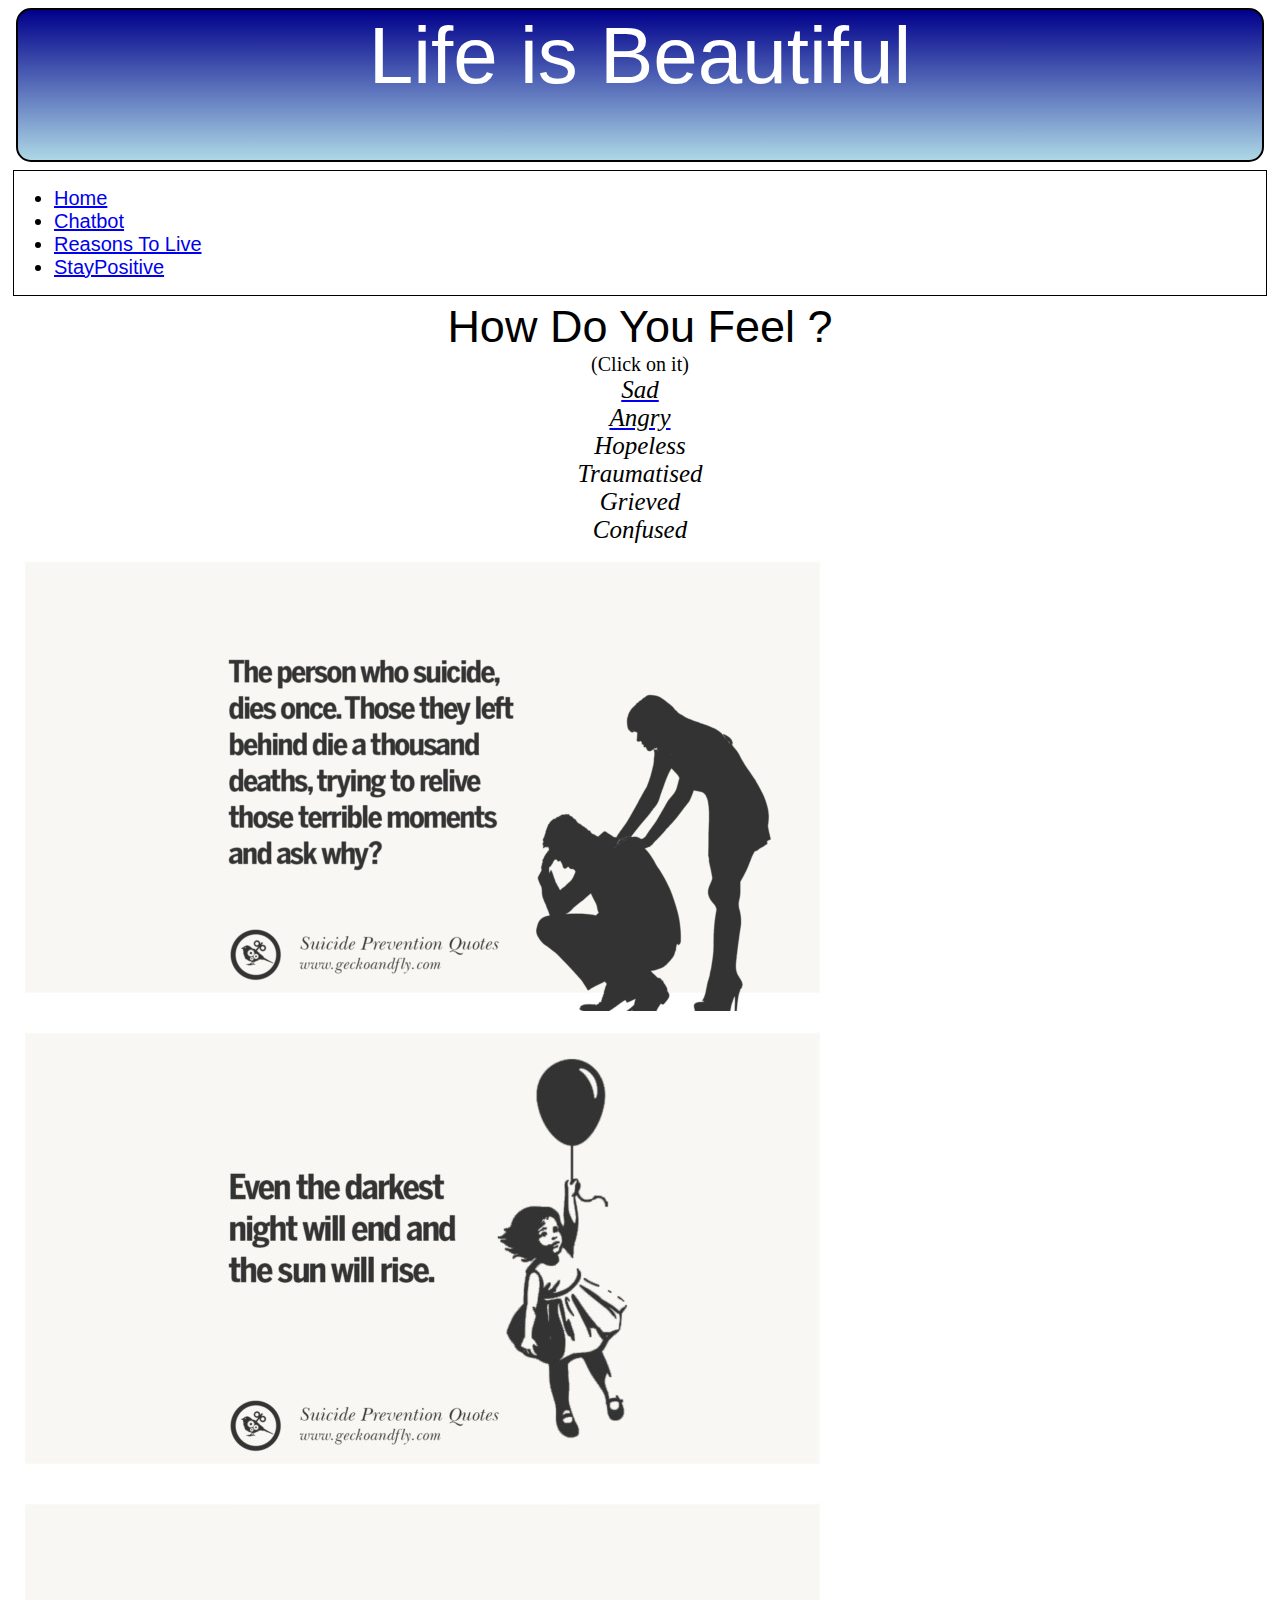
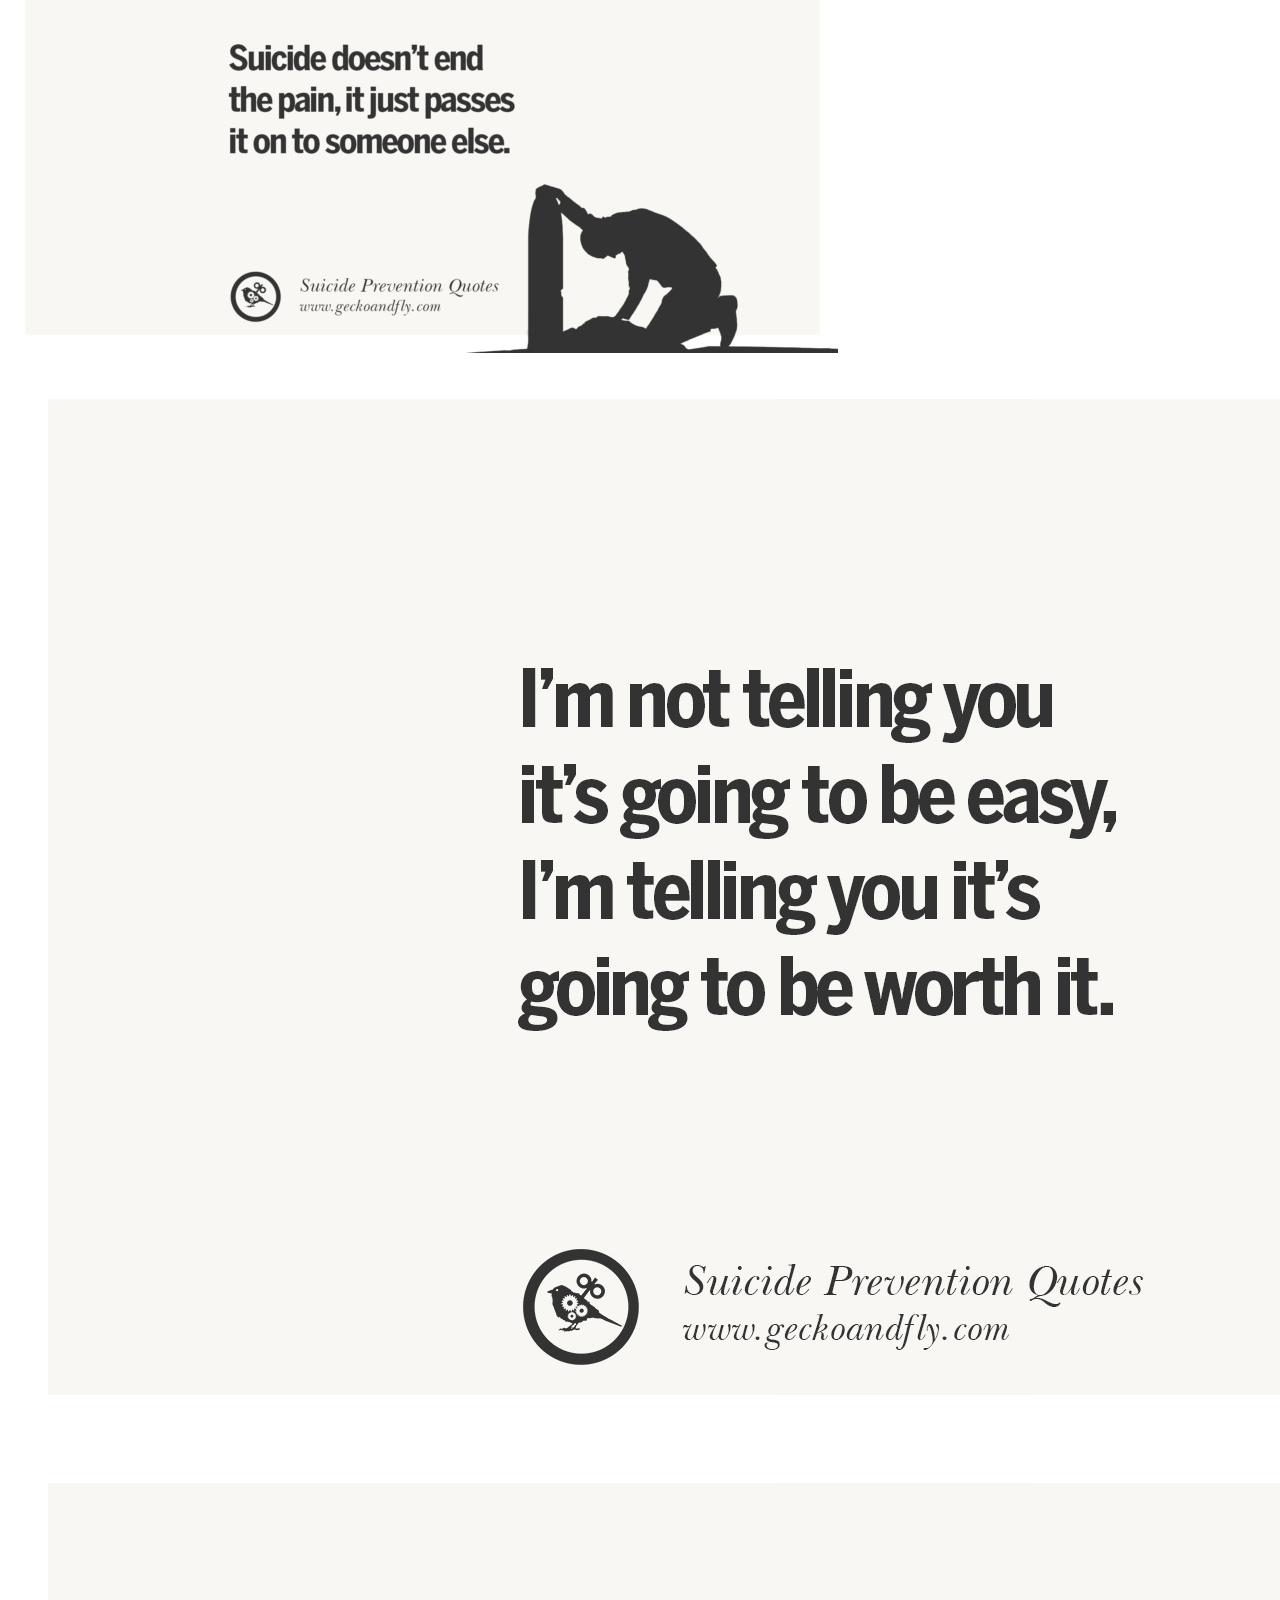
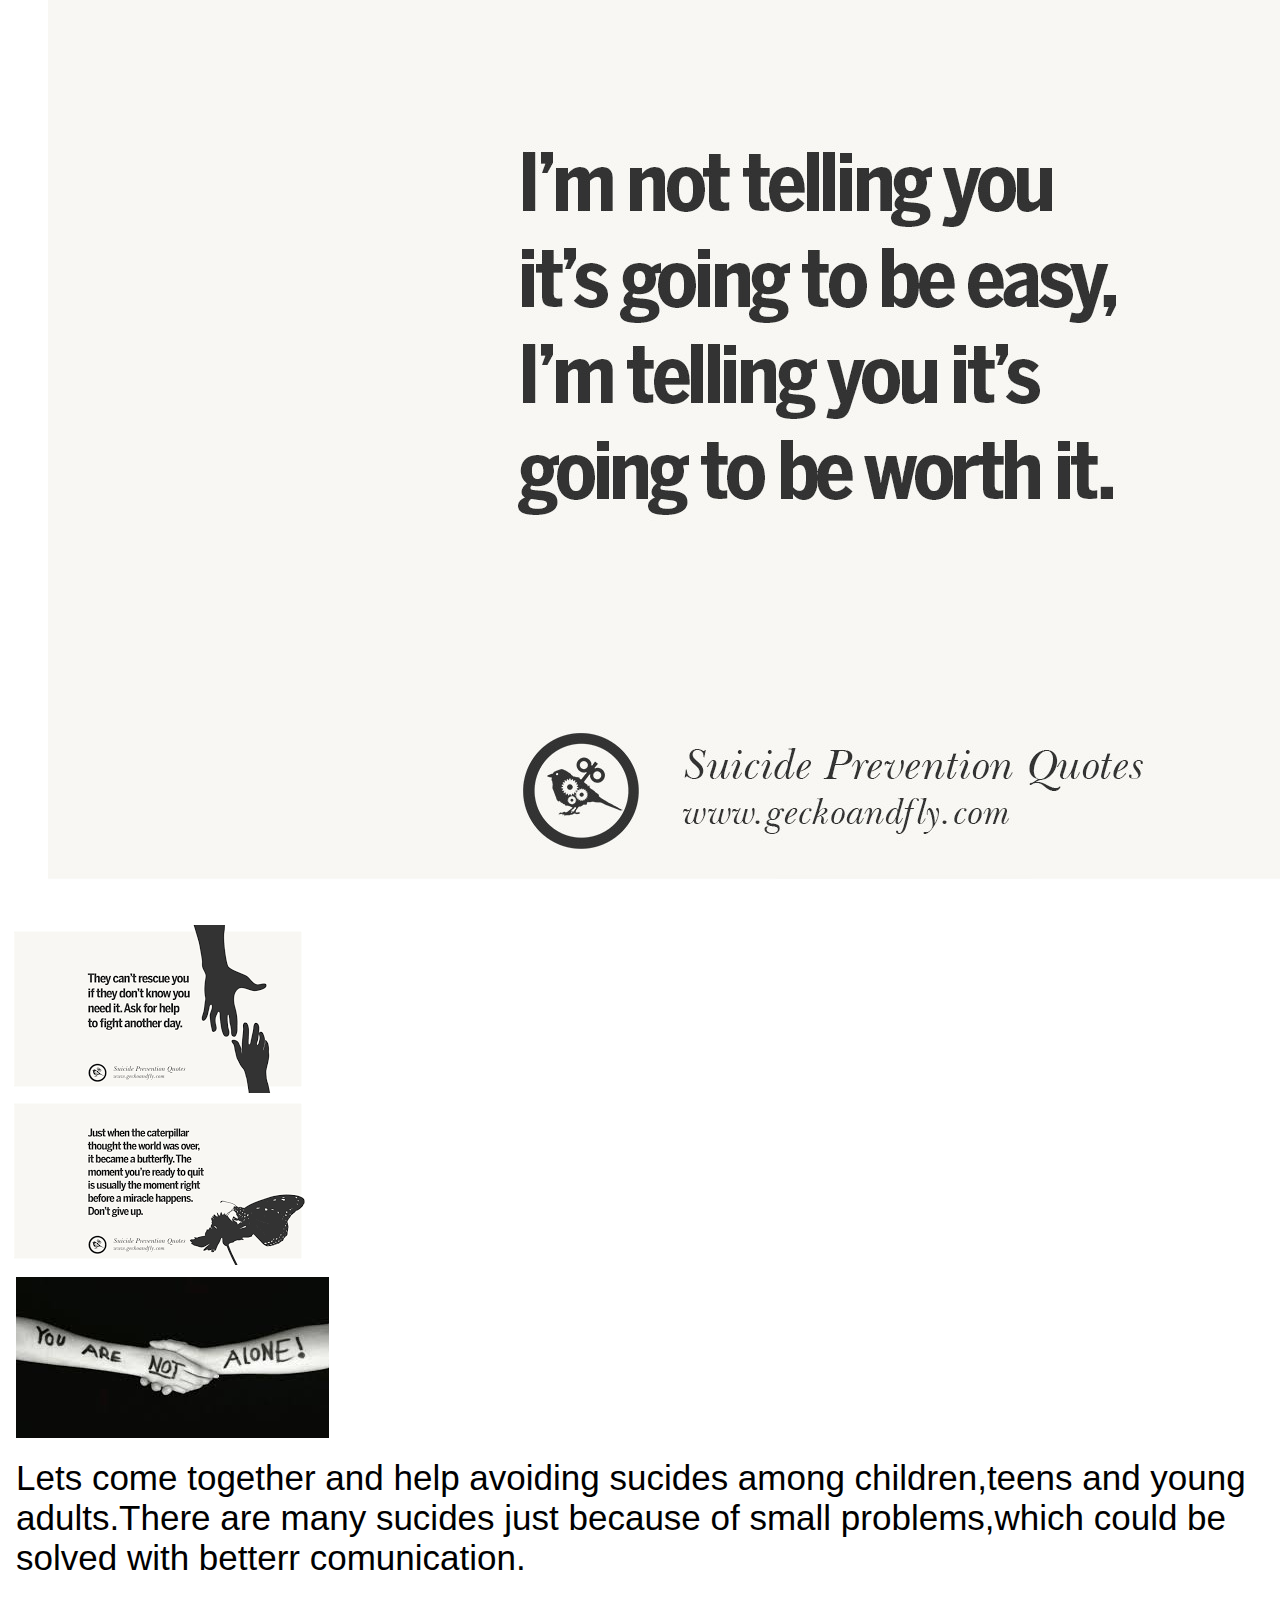
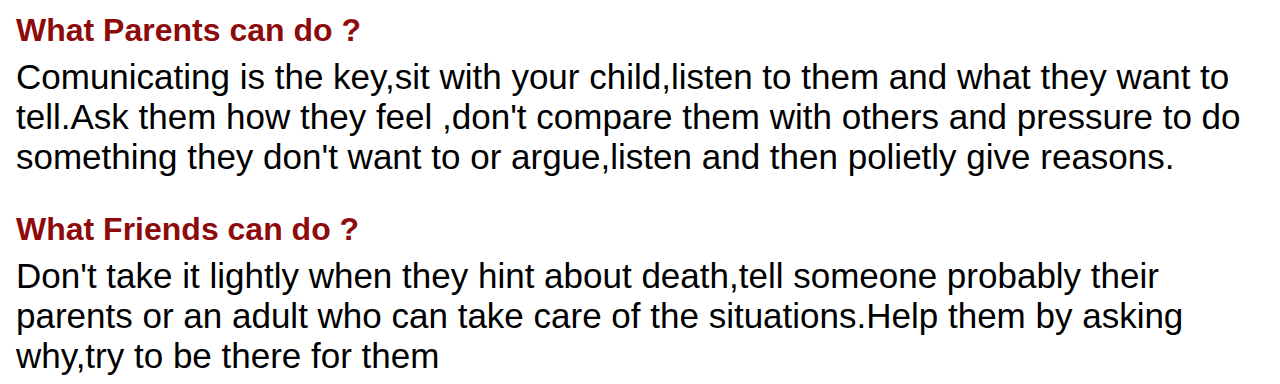
<file: Final_Project/index.html>
<!DOCTYPE html>
    <head>
        <meta name="viewport" content="width=device-width, initial-scale=1">
        <link href="https://cdn.jsdelivr.net/npm/bootstrap@5.0.0-beta1/dist/css/bootstrap.min.css" rel="stylesheet" integrity="sha384-giJF6kkoqNQ00vy+HMDP7azOuL0xtbfIcaT9wjKHr8RbDVddVHyTfAAsrekwKmP1" crossorigin="anonymous">
        <link rel="stylesheet" href="https://pro.fontawesome.com/releases/v5.10.0/css/all.css" integrity="sha384-AYmEC3Yw5cVb3ZcuHtOA93w35dYTsvhLPVnYs9eStHfGJvOvKxVfELGroGkvsg+p" crossorigin="anonymous"/>
        <link rel="stylesheet" href="styles.css">
        <link rel="icon" type="image/png" href="favicon.png"/>
    </head>
    <body>
        <div id="head">Life is Beautiful</div>
        <div class="row a">
            <ul class="nav">
                <li class="nav-item col-lg-3 col-md-6 col-sm-12">
                <a class="nav-link active" aria-current="page" href="index.html">Home</a>
                </li>
                <li class="nav-item col-lg-3 col-md-6 col-sm-12">
                <a class="nav-link" href="chatbot.html">Chatbot</a>
                </li>
                <li class="nav-item col-lg-3 col-md-6 col-sm-12">
                <a class="nav-link" href="reasonstolive.html">Reasons To Live</a>
                </li>
                <li class="nav-item col-lg-3 col-md-6 col-sm-12">
                <a class="nav-link" href="StayPositive.html">StayPositive</a>
                </li>
            </ul>
        </div>
        <div class="feel">How Do You Feel ?</div>
        <div id="click">(Click on it)</div>
        <div class="row">
          <a href="sad.html" class="col-2">
          <i  class="far fa-frown-open fa-7x emoji " >
          <div class="itext col-2">Sad</div>
          </i></a>
          <a href="angry.html" class="col-2">
          <i class="far fa-angry fa-7x emoji" > 
            <div class="itext col-2">Angry</div>
          </i></a>
          <i class="far fa-sad-tear fa-7x emoji col-2">
            <div class="itext col-2">Hopeless</div>
          </i>
          <i  class="far fa-surprise fa-7x emoji col-2" >
            <div class="itext col-2">Traumatised</div>
          </i>
          <i class="far fa-sad-cry fa-7x emoji col-2">
            <div class="itext col-2">Grieved</div>
          </i>
          <i class="far fa-meh fa-7x emoji col-2">
            <div class="itext col-2">Confused</div>
          </i>
        </div>
        <div id="carouselExampleSlidesOnly" class="carousel slide" data-bs-ride="carousel">
          <div class="carousel-inner">
            <div class="carousel-item active">
              <img src="1.jpg" class="d-block w-70 h-60 col-12" alt="...">
            </div>
            <div class="carousel-item">
              <img src="2.jpg" class="d-block w-70 h-60 col-12" alt="...">
            </div>
            <div class="carousel-item">
              <img src="3.jpg" class="d-block w-70 h-60 col-12 " alt="...">
            </div>
            <div class="carousel-item">
              <img src="4.jpg" class="d-block w-70 h-60 col-12" alt="...">
            </div>
            <div class="carousel-item">
              <img src="4.jpg" class="d-block w-70 h-60 col-12" alt="...">
            </div>
            <div class="carousel-item">
              <img src="6.jpeg" class="d-block w-70 h-60 col-12 " alt="...">
            </div>
            <div class="carousel-item">
              <img src="7.jpg" class="d-block w-70 h-60 col-12 " alt="...">
            </div>
          </div>
        
        </div>


        <div class="row ">
            <img src="final.jpg" class="col-5" id="image1">
            <div class="col-lg-6 col-sm-12" id="starting-text">Lets come together and help avoiding sucides among children,teens and young adults.There are many sucides just because of small problems,which could be solved with betterr comunication.
            </div>
        </div>
        <br>
        <div  class="row">
          <h1 id="nexthead">What Parents can do ?</h1>
          <div id="starting-text">Comunicating is the key,sit with your child,listen to them and what they want to tell.Ask them how they feel ,don't compare them with others and pressure to do something they don't want to or argue,listen and then polietly give reasons.</div>
        </div>
        <br>
        <div  class="row">
          <h1 id="nexthead">What Friends can do ?</h1>
          <div id="starting-text">Don't take it lightly when they hint about death,tell someone probably their parents or an adult who can take care of the situations.Help them by asking why,try to be there for them</div>
        </div>
        <script src="https://code.jquery.com/jquery-3.2.1.slim.min.js" integrity="sha384-KJ3o2DKtIkvYIK3UENzmM7KCkRr/rE9/Qpg6aAZGJwFDMVNA/GpGFF93hXpG5KkN" crossorigin="anonymous"></script>
        <script src="https://cdnjs.cloudflare.com/ajax/libs/popper.js/1.12.9/umd/popper.min.js" integrity="sha384-ApNbgh9B+Y1QKtv3Rn7W3mgPxhU9K/ScQsAP7hUibX39j7fakFPskvXusvfa0b4Q" crossorigin="anonymous"></script>
        <script src="https://maxcdn.bootstrapcdn.com/bootstrap/4.0.0/js/bootstrap.min.js" integrity="sha384-JZR6Spejh4U02d8jOt6vLEHfe/JQGiRRSQQxSfFWpi1MquVdAyjUar5+76PVCmYl" crossorigin="anonymous"></script>
        <script src="index.js"></script>
    </body>
</html>
</file>
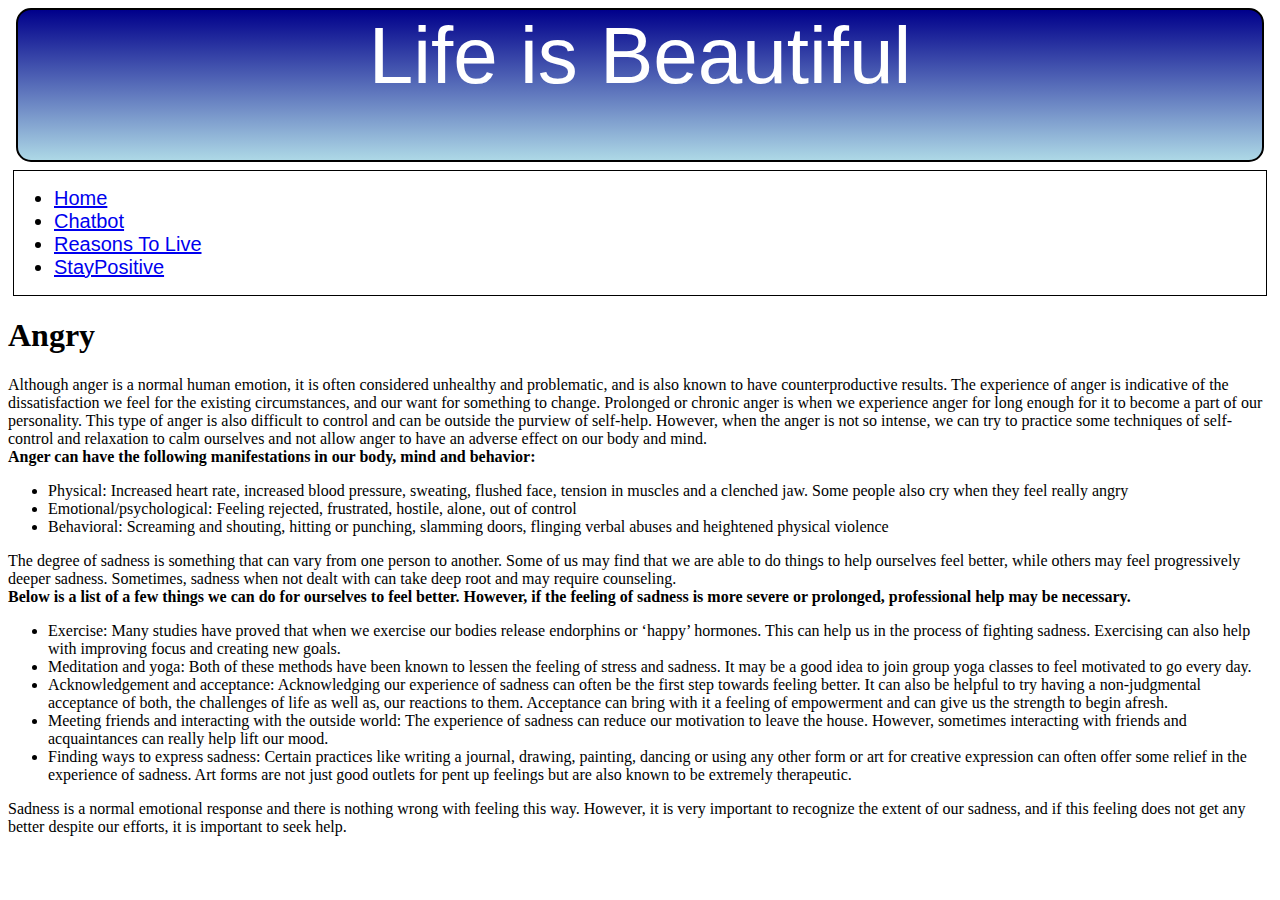
<file: Final_Project/angry.html>
<!DOCTYPE html>
    <head>
        <meta name="viewport" content="width=device-width, initial-scale=1">
        <link href="https://cdn.jsdelivr.net/npm/bootstrap@5.0.0-beta1/dist/css/bootstrap.min.css" rel="stylesheet" integrity="sha384-giJF6kkoqNQ00vy+HMDP7azOuL0xtbfIcaT9wjKHr8RbDVddVHyTfAAsrekwKmP1" crossorigin="anonymous">
        <link rel="stylesheet" href="https://pro.fontawesome.com/releases/v5.10.0/css/all.css" integrity="sha384-AYmEC3Yw5cVb3ZcuHtOA93w35dYTsvhLPVnYs9eStHfGJvOvKxVfELGroGkvsg+p" crossorigin="anonymous"/>
        <link rel="stylesheet" href="styles.css">
        <link rel="icon" type="image/png" href="favicon.png"/>
    </head>
    <body>
        <div id="head">Life is Beautiful</div>
        <div class="row a">
            <ul class="nav">
                <li class="nav-item col-lg-3 col-md-6 col-sm-12">
                <a class="nav-link active" aria-current="page" href="index.html">Home</a>
                </li>
                <li class="nav-item col-lg-3 col-md-6 col-sm-12">
                <a class="nav-link" href="chatbot.html">Chatbot</a>
                </li>
                <li class="nav-item col-lg-3 col-md-6 col-sm-12">
                <a class="nav-link" href="reasonstolive.html">Reasons To Live</a>
                </li>
                <li class="nav-item col-lg-3 col-md-6 col-sm-12">
                <a class="nav-link" href="StayPositive.html">StayPositive</a>
                </li>
            </ul>
        </div>
<div><h1>Angry</h1>
    Although anger is a normal human emotion, it is often considered unhealthy and problematic, 
    and is also known to have counterproductive results. The experience of anger is indicative of
    the dissatisfaction we feel for the existing circumstances, and our want for something to change.
    Prolonged or chronic anger is when we experience anger for long enough for it to become a part 
    of our personality. This type of anger is also difficult to control and can be outside the 
    purview of self-help. However, when the anger is not so intense, we can try to practice some 
    techniques of self-control and relaxation to calm ourselves and not allow anger to have an 
    adverse effect on our body and mind.
    <br>

    <b>Anger can have the following manifestations in our body, mind and behavior:</b>
    <ul>
        <li>Physical: Increased heart rate, increased blood pressure, sweating, flushed face, 
        tension in muscles and a clenched jaw. Some people also cry when they feel really angry</li>
        <li>Emotional/psychological: Feeling rejected, frustrated, hostile, alone, out of control</li>
        <li>Behavioral:  Screaming and shouting, hitting or punching, slamming doors, flinging 
        verbal abuses and heightened physical violence</li>
    </ul>
    The degree of sadness is something that can vary from one person to another.
    Some of us may find that we are able to do things to help ourselves feel better, while others may feel
    progressively deeper sadness. Sometimes, sadness when not dealt with can take deep root and may require 
    counseling.
    <br>
    <b>Below is a list of a few things we can do for ourselves to feel better. However, if the feeling of sadness is
    more severe or prolonged, professional help may be necessary.</b>
    <ul>
    <li>Exercise: Many studies have proved that when we exercise our bodies release endorphins or ‘happy’ hormones.
    This can help us in the process of fighting sadness. Exercising can also help with improving focus and creating new goals.</li>
    <li>Meditation and yoga: Both of these methods have been known to lessen the feeling of stress and sadness. 
    It may be a good idea to join group yoga classes to feel motivated to go every day.</li>
    <li>Acknowledgement and acceptance: Acknowledging our experience of sadness can often be the first step towards feeling better. 
    It can also be helpful to try having a non-judgmental acceptance of both, the challenges of life as well as, our reactions to them. 
    Acceptance can bring with it a feeling of empowerment and can give us the strength to begin afresh.</li>
    <li>Meeting friends and interacting with the outside world: The experience of sadness can reduce our motivation to leave the house. 
    However, sometimes interacting with friends and acquaintances can really help lift our mood.</li>
    <li>Finding ways to express sadness: Certain practices like writing a journal, drawing, painting, dancing or using any other form or
    art for creative expression can often offer some relief in the experience of sadness. Art forms are not just good outlets for pent up feelings but are also known to be extremely therapeutic.</li></ul>
    Sadness is a normal emotional response and there is nothing wrong with feeling this way. However, it is very important to recognize the extent of our sadness, and if this feeling does not get 
    any better despite our efforts, it is important to seek help.</div>

    <script src="https://code.jquery.com/jquery-3.2.1.slim.min.js" integrity="sha384-KJ3o2DKtIkvYIK3UENzmM7KCkRr/rE9/Qpg6aAZGJwFDMVNA/GpGFF93hXpG5KkN" crossorigin="anonymous"></script>
        <script src="https://cdnjs.cloudflare.com/ajax/libs/popper.js/1.12.9/umd/popper.min.js" integrity="sha384-ApNbgh9B+Y1QKtv3Rn7W3mgPxhU9K/ScQsAP7hUibX39j7fakFPskvXusvfa0b4Q" crossorigin="anonymous"></script>
        <script src="https://maxcdn.bootstrapcdn.com/bootstrap/4.0.0/js/bootstrap.min.js" integrity="sha384-JZR6Spejh4U02d8jOt6vLEHfe/JQGiRRSQQxSfFWpi1MquVdAyjUar5+76PVCmYl" crossorigin="anonymous"></script>
        <script src="index.js"></script>
    </body>
</html>
</file>
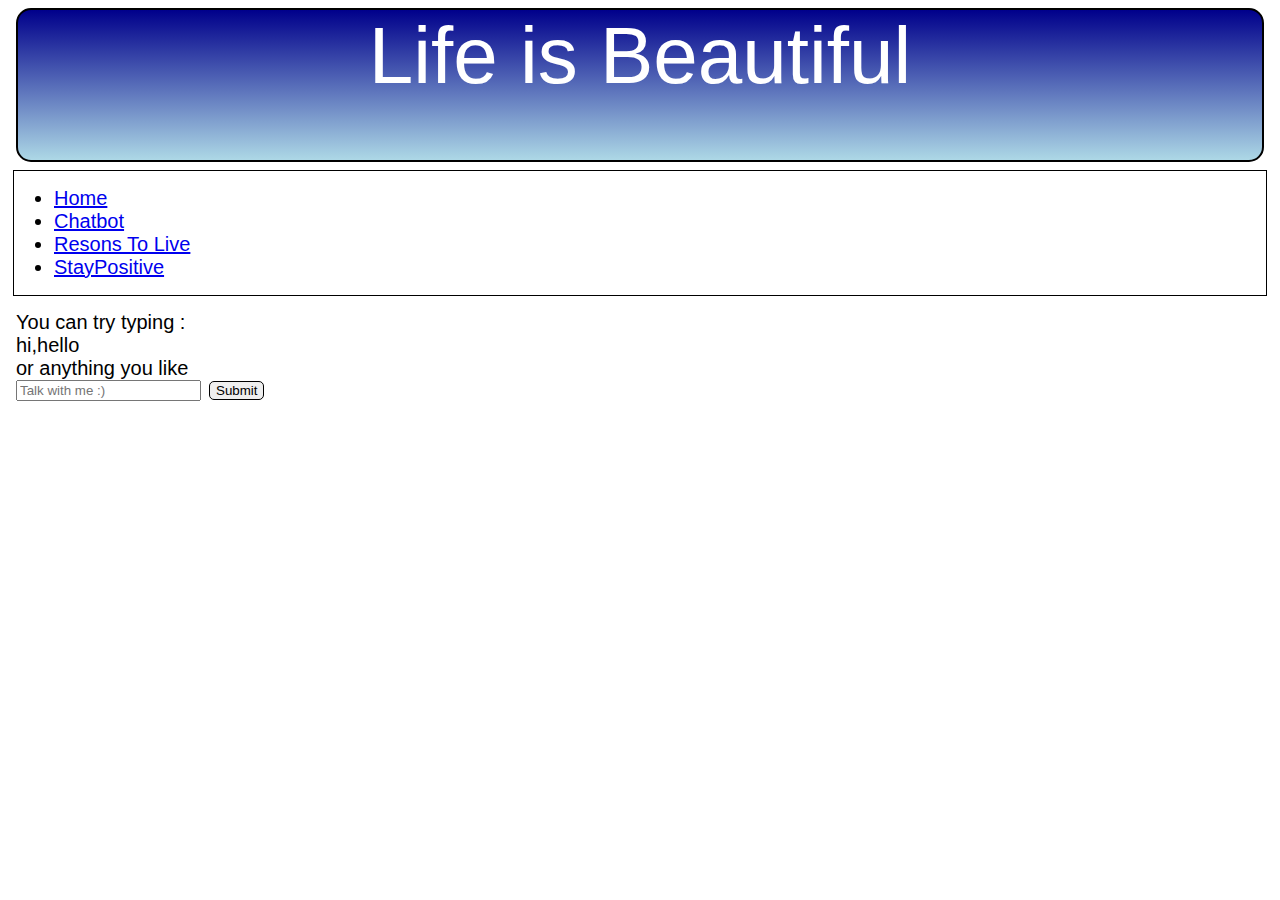
<file: Final_Project/chatbot.html>
<!DOCTYPE html>
    <head>
        <meta name="viewport" content="width=device-width, initial-scale=1">
        <link href="https://cdn.jsdelivr.net/npm/bootstrap@5.0.0-beta1/dist/css/bootstrap.min.css" rel="stylesheet" integrity="sha384-giJF6kkoqNQ00vy+HMDP7azOuL0xtbfIcaT9wjKHr8RbDVddVHyTfAAsrekwKmP1" crossorigin="anonymous">
        <link rel="stylesheet" href="https://pro.fontawesome.com/releases/v5.10.0/css/all.css" integrity="sha384-AYmEC3Yw5cVb3ZcuHtOA93w35dYTsvhLPVnYs9eStHfGJvOvKxVfELGroGkvsg+p" crossorigin="anonymous"/>
        <link rel="stylesheet" href="styles.css">
        <link rel="icon" type="image/png" href="favicon.png"/>
    </head>
    <body>
        <div id="head">Life is Beautiful</div>
        <div class="row a">
            <ul class="nav">
                <li class="nav-item col-lg-3 col-md-6 col-xs-12 col-sm-12">
                <a class="nav-link active" aria-current="page" href="index.html">Home</a>
                </li>
                <li class="nav-item col-lg-3 col-md-6 col-xs-12 col-sm-12">
                <a class="nav-link" href="chatbot.html">Chatbot</a>
                </li>
                <li class="nav-item col-lg-3 col-md-6 col-xs-12 col-sm-12">
                <a class="nav-link" href="reasonstolive.html">Resons To Live</a>
                </li>
                <li class="nav-item col-lg-3 col-md-6 col-xs-12 col-sm-12 ">
                <a class="nav-link" href="StayPositive.html">StayPositive</a>
                </li>
            </ul>
        </div>
        
        
        <div class="row" id="chatbot">
           
            
        </div>
            
        

        <script src="https://code.jquery.com/jquery-3.2.1.slim.min.js" integrity="sha384-KJ3o2DKtIkvYIK3UENzmM7KCkRr/rE9/Qpg6aAZGJwFDMVNA/GpGFF93hXpG5KkN" crossorigin="anonymous"></script>
        <script src="https://cdnjs.cloudflare.com/ajax/libs/popper.js/1.12.9/umd/popper.min.js" integrity="sha384-ApNbgh9B+Y1QKtv3Rn7W3mgPxhU9K/ScQsAP7hUibX39j7fakFPskvXusvfa0b4Q" crossorigin="anonymous"></script>
        <script src="https://maxcdn.bootstrapcdn.com/bootstrap/4.0.0/js/bootstrap.min.js" integrity="sha384-JZR6Spejh4U02d8jOt6vLEHfe/JQGiRRSQQxSfFWpi1MquVdAyjUar5+76PVCmYl" crossorigin="anonymous"></script>
        <script src="chatbot.js"></script>
      </body>
    </html>
</file>
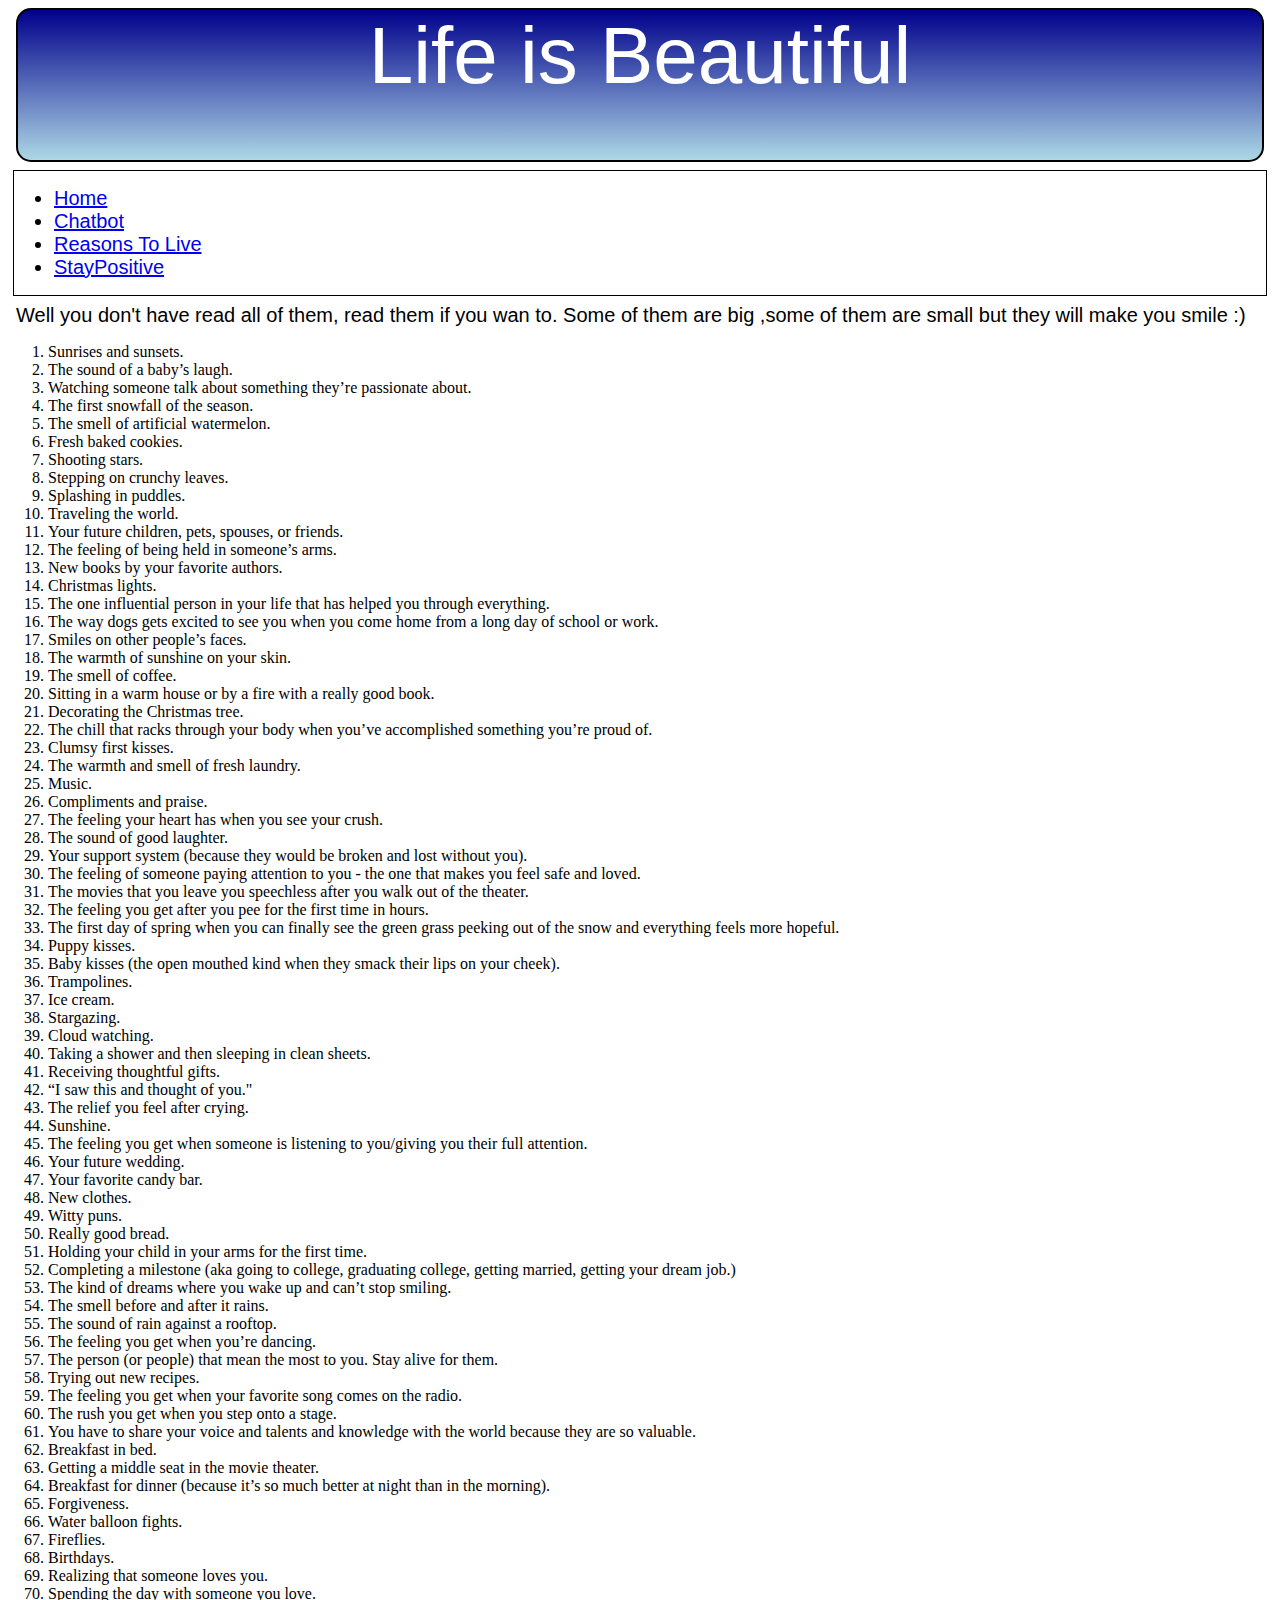
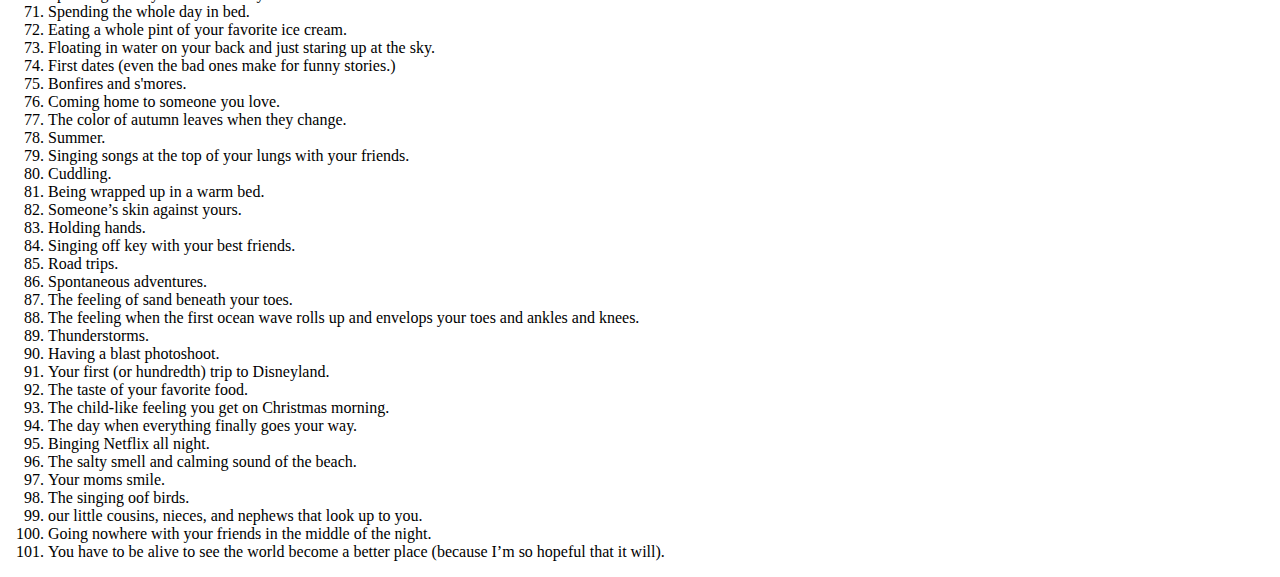
<file: Final_Project/reasonstolive.html>
<!DOCTYPE html>
    <head>
        <meta name="viewport" content="width=device-width, initial-scale=1">
        <link href="https://cdn.jsdelivr.net/npm/bootstrap@5.0.0-beta1/dist/css/bootstrap.min.css" rel="stylesheet" integrity="sha384-giJF6kkoqNQ00vy+HMDP7azOuL0xtbfIcaT9wjKHr8RbDVddVHyTfAAsrekwKmP1" crossorigin="anonymous">
        <link rel="stylesheet" href="https://pro.fontawesome.com/releases/v5.10.0/css/all.css" integrity="sha384-AYmEC3Yw5cVb3ZcuHtOA93w35dYTsvhLPVnYs9eStHfGJvOvKxVfELGroGkvsg+p" crossorigin="anonymous"/>
        <link rel="stylesheet" href="styles.css">
        <link rel="icon" type="image/png" href="favicon.png"/>
    </head>
    <body>
        <div id="head">Life is Beautiful</div>
        <div class="row a">
            <ul class="nav">
                <li class="nav-item col-lg-3 col-md-6 col-xs-12 col-sm-12">
                <a class="nav-link active" aria-current="page" href="index.html">Home</a>
                </li>
                <li class="nav-item col-lg-3 col-md-6 col-xs-12 col-sm-12">
                <a class="nav-link" href="chatbot.html">Chatbot</a>
                </li>
                <li class="nav-item col-lg-3 col-md-6 col-xs-12 col-sm-12">
                <a class="nav-link" href="reasonstolive.html">Reasons To Live</a>
                </li>
                <li class="nav-item col-lg-3 col-md-6 col-xs-12 col-sm-12">
                <a class="nav-link " href="StayPositive.html">StayPositive</a>
                </li>
            </ul>
        </div>
        <div id="note">
            Well you don't have read all of them, read them if you wan to. Some of them are big ,some of them are small but they will make you smile :) 
        </div>
        <ol type="1">
            <li>Sunrises and sunsets.</li>
            <li>The sound of a baby’s laugh.</li>
            <li>Watching someone talk about something they’re passionate about.</li>
            <li>The first snowfall of the season.</li>
            <li>The smell of artificial watermelon.</li>
            <li>Fresh baked cookies.</li>
            <li>Shooting stars.</li>
            <li>Stepping on crunchy leaves.</li>
            <li>Splashing in puddles.</li>
            <li>Traveling the world.</li>
            <li>Your future children, pets, spouses, or friends.</li>
            <li>The feeling of being held in someone’s arms.</li>
            <li>New books by your favorite authors.</li>
            <li>Christmas lights.</li>
            <li>The one influential person in your life that has helped you through everything.</li>
            <li>The way dogs gets excited to see you when you come home from a long day of school or work.</li>
            <li>Smiles on other people’s faces.</li>
            <li>The warmth of sunshine on your skin.</li>
            <li>The smell of coffee.</li>
            <li>Sitting in a warm house or by a fire with a really good book.</li>
            <li>Decorating the Christmas tree.</li>
            <li>The chill that racks through your body when you’ve accomplished something you’re proud of.</li>
            <li>Clumsy first kisses.</li>
            <li>The warmth and smell of fresh laundry.</li>
            <li>Music.</li>
            <li>Compliments and praise.</li>
            <li>The feeling your heart has when you see your crush.</li>
            <li>The sound of good laughter.</li>
            <li>Your support system (because they would be broken and lost without you).</li>
            <li>The feeling of someone paying attention to you - the one that makes you feel safe and loved.</li>
            <li>The movies that you leave you speechless after you walk out of the theater.</li>
            <li>The feeling you get after you pee for the first time in hours.</li>
            <li>The first day of spring when you can finally see the green grass peeking out of the snow and everything feels more hopeful.</li>
            <li>Puppy kisses.</li>
            <li>Baby kisses (the open mouthed kind when they smack their lips on your cheek).</li>
            <li>Trampolines.</li>
            <li>Ice cream.</li>
            <li>Stargazing.</li>
            <li>Cloud watching.</li>
            <li>Taking a shower and then sleeping in clean sheets.</li>
            <li>Receiving thoughtful gifts.</li>
            <li>“I saw this and thought of you."</li>
            <li>The relief you feel after crying.</li>
            <li>Sunshine.</li>
            <li>The feeling you get when someone is listening to you/giving you their full attention.</li>
            <li>Your future wedding.</li>
            <li>Your favorite candy bar.</li>
            <li>New clothes.</li>
            <li>Witty puns.</li>
            <li>Really good bread.</li>
            <li>Holding your child in your arms for the first time.</li>
            <li>Completing a milestone (aka going to college, graduating college, getting married, getting your dream job.)</li>
            <li>The kind of dreams where you wake up and can’t stop smiling.</li>
            <li>The smell before and after it rains.</li>
            <li>The sound of rain against a rooftop.</li>
            <li>The feeling you get when you’re dancing.</li>
            <li>The person (or people) that mean the most to you. Stay alive for them.</li>
            <li>Trying out new recipes.</li>
            <li>The feeling you get when your favorite song comes on the radio.</li>
            <li>The rush you get when you step onto a stage.</li>
            <li>You have to share your voice and talents and knowledge with the world because they are so valuable.</li>
            <li>Breakfast in bed.</li>
            <li>Getting a middle seat in the movie theater.</li>
            <li>Breakfast for dinner (because it’s so much better at night than in the morning).</li></li>
            <li>Forgiveness.</li>
            <li>Water balloon fights.</li>
            <li>Fireflies.</li>
            <li>Birthdays.</li>
            <li>Realizing that someone loves you.</li>
            <li>Spending the day with someone you love.</li>
            <li>Spending the whole day in bed.</li>
            <li>Eating a whole pint of your favorite ice cream.</li>
            <li>Floating in water on your back and just staring up at the sky.</li>
            <li>First dates (even the bad ones make for funny stories.)</li>
            <li>Bonfires and s'mores.</li>
            <li>Coming home to someone you love.</li>
            <li>The color of autumn leaves when they change.</li>
            <li>Summer.</li>
            <li>Singing songs at the top of your lungs with your friends.</li>
            <li>Cuddling.</li>
            <li>Being wrapped up in a warm bed.</li>
            <li>Someone’s skin against yours.</li>
            <li>Holding hands.</li>
            <li>Singing off key with your best friends.</li>
            <li>Road trips.</li>
            <li>Spontaneous adventures.</li>
            <li>The feeling of sand beneath your toes.</li>
            <li>The feeling when the first ocean wave rolls up and envelops your toes and ankles and knees.</li>
            <li>Thunderstorms.</li>
            <li>Having a blast photoshoot.</li>
            <li>Your first (or hundredth) trip to Disneyland.</li>
            <li>The taste of your favorite food.</li>
            <li>The child-like feeling you get on Christmas morning.</li>
            <li>The day when everything finally goes your way.</li>
            <li>Binging Netflix all night.</li>
            <li>The salty smell and calming sound of the beach.</li>
            <li>Your moms smile.</li>
            <li>The singing oof birds.</li>
            <li>our little cousins, nieces, and nephews that look up to you.</li>
            <li>Going nowhere with your friends in the middle of the night.</li>
            <li>You have to be alive to see the world become a better place (because I’m so hopeful that it will).</li>
        </ol>
        <script src="https://code.jquery.com/jquery-3.2.1.slim.min.js" integrity="sha384-KJ3o2DKtIkvYIK3UENzmM7KCkRr/rE9/Qpg6aAZGJwFDMVNA/GpGFF93hXpG5KkN" crossorigin="anonymous"></script>
        <script src="https://cdnjs.cloudflare.com/ajax/libs/popper.js/1.12.9/umd/popper.min.js" integrity="sha384-ApNbgh9B+Y1QKtv3Rn7W3mgPxhU9K/ScQsAP7hUibX39j7fakFPskvXusvfa0b4Q" crossorigin="anonymous"></script>
        <script src="https://maxcdn.bootstrapcdn.com/bootstrap/4.0.0/js/bootstrap.min.js" integrity="sha384-JZR6Spejh4U02d8jOt6vLEHfe/JQGiRRSQQxSfFWpi1MquVdAyjUar5+76PVCmYl" crossorigin="anonymous"></script>
        <script src="index.js"></script>
    </body>
</html>
</file>
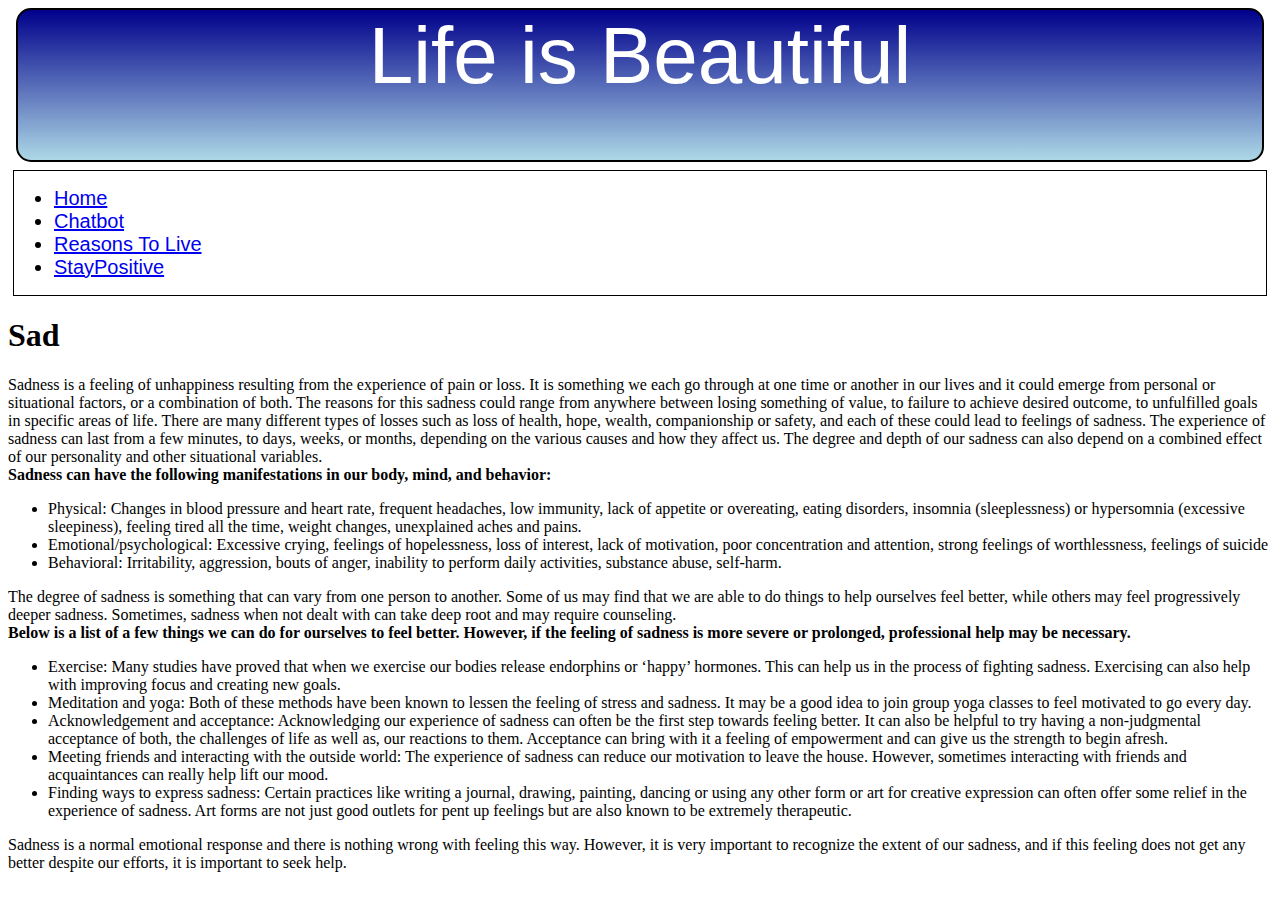
<file: Final_Project/sad.html>
<!DOCTYPE html>
    <head>
        <meta name="viewport" content="width=device-width, initial-scale=1">
        <link href="https://cdn.jsdelivr.net/npm/bootstrap@5.0.0-beta1/dist/css/bootstrap.min.css" rel="stylesheet" integrity="sha384-giJF6kkoqNQ00vy+HMDP7azOuL0xtbfIcaT9wjKHr8RbDVddVHyTfAAsrekwKmP1" crossorigin="anonymous">
        <link rel="stylesheet" href="https://pro.fontawesome.com/releases/v5.10.0/css/all.css" integrity="sha384-AYmEC3Yw5cVb3ZcuHtOA93w35dYTsvhLPVnYs9eStHfGJvOvKxVfELGroGkvsg+p" crossorigin="anonymous"/>
        <link rel="stylesheet" href="styles.css">
        <link rel="icon" type="image/png" href="favicon.png"/>
    </head>
    <body>
        <div id="head">Life is Beautiful</div>
        <div class="row a">
            <ul class="nav">
                <li class="nav-item col-lg-3 col-md-6 col-sm-12">
                <a class="nav-link active" aria-current="page" href="index.html">Home</a>
                </li>
                <li class="nav-item col-lg-3 col-md-6 col-sm-12">
                <a class="nav-link" href="chatbot.html">Chatbot</a>
                </li>
                <li class="nav-item col-lg-3 col-md-6 col-sm-12">
                <a class="nav-link" href="reasonstolive.html">Reasons To Live</a>
                </li>
                <li class="nav-item col-lg-3 col-md-6 col-sm-12">
                <a class="nav-link" href="StayPositive.html">StayPositive</a>
                </li>
            </ul>
        </div>
<div><h1>Sad</h1>
    Sadness is a feeling of unhappiness resulting from the experience of pain or loss. 
    It is something we each go through at one time or another in our lives and it could 
    emerge from personal or situational factors, or a combination of both. The reasons for
     this sadness could range from anywhere between losing something of value, to failure 
     to achieve desired outcome, to unfulfilled goals in specific areas of life. There are many
      different types of losses such as loss of health, hope, wealth, companionship or safety, 
      and each of these could lead to feelings of sadness. The experience of sadness can last
       from a few minutes, to days, weeks, or months, depending on the various causes and how they affect us. 
        The degree and depth of our sadness can also depend on a combined effect of our personality and other 
        situational variables.
    <br>

    <b>Sadness can have the following manifestations in our body, mind, and behavior:</b>
    <ul>
    <li>Physical: Changes in blood pressure and heart rate, frequent headaches, low immunity, 
    lack of appetite or overeating, eating disorders, insomnia (sleeplessness) or
     hypersomnia (excessive sleepiness), feeling tired all the time, weight changes, 
     unexplained aches and pains.</li>
    <li>Emotional/psychological: Excessive crying, feelings of hopelessness,  
     loss of interest, lack of motivation, poor concentration and attention, strong feelings of worthlessness,
      feelings of suicide</li>
    <li>Behavioral: Irritability, aggression, bouts of anger, inability to perform daily activities,
     substance abuse, self-harm.</li>
    </ul>
    The degree of sadness is something that can vary from one person to another.
    Some of us may find that we are able to do things to help ourselves feel better, while others may feel
    progressively deeper sadness. Sometimes, sadness when not dealt with can take deep root and may require 
    counseling.
    <br>
    <b>Below is a list of a few things we can do for ourselves to feel better. However, if the feeling of sadness is
    more severe or prolonged, professional help may be necessary.</b>
    <ul>
    <li>Exercise: Many studies have proved that when we exercise our bodies release endorphins or ‘happy’ hormones.
    This can help us in the process of fighting sadness. Exercising can also help with improving focus and creating new goals.</li>
    <li>Meditation and yoga: Both of these methods have been known to lessen the feeling of stress and sadness. 
    It may be a good idea to join group yoga classes to feel motivated to go every day.</li>
    <li>Acknowledgement and acceptance: Acknowledging our experience of sadness can often be the first step towards feeling better. 
    It can also be helpful to try having a non-judgmental acceptance of both, the challenges of life as well as, our reactions to them. 
    Acceptance can bring with it a feeling of empowerment and can give us the strength to begin afresh.</li>
    <li>Meeting friends and interacting with the outside world: The experience of sadness can reduce our motivation to leave the house. 
    However, sometimes interacting with friends and acquaintances can really help lift our mood.</li>
    <li>Finding ways to express sadness: Certain practices like writing a journal, drawing, painting, dancing or using any other form or
    art for creative expression can often offer some relief in the experience of sadness. Art forms are not just good outlets for pent up feelings but are also known to be extremely therapeutic.</li></ul>
    Sadness is a normal emotional response and there is nothing wrong with feeling this way. However, it is very important to recognize the extent of our sadness, and if this feeling does not get 
    any better despite our efforts, it is important to seek help.</div>

    <script src="https://code.jquery.com/jquery-3.2.1.slim.min.js" integrity="sha384-KJ3o2DKtIkvYIK3UENzmM7KCkRr/rE9/Qpg6aAZGJwFDMVNA/GpGFF93hXpG5KkN" crossorigin="anonymous"></script>
        <script src="https://cdnjs.cloudflare.com/ajax/libs/popper.js/1.12.9/umd/popper.min.js" integrity="sha384-ApNbgh9B+Y1QKtv3Rn7W3mgPxhU9K/ScQsAP7hUibX39j7fakFPskvXusvfa0b4Q" crossorigin="anonymous"></script>
        <script src="https://maxcdn.bootstrapcdn.com/bootstrap/4.0.0/js/bootstrap.min.js" integrity="sha384-JZR6Spejh4U02d8jOt6vLEHfe/JQGiRRSQQxSfFWpi1MquVdAyjUar5+76PVCmYl" crossorigin="anonymous"></script>
        <script src="index.js"></script>
    </body>
</html>
</file>
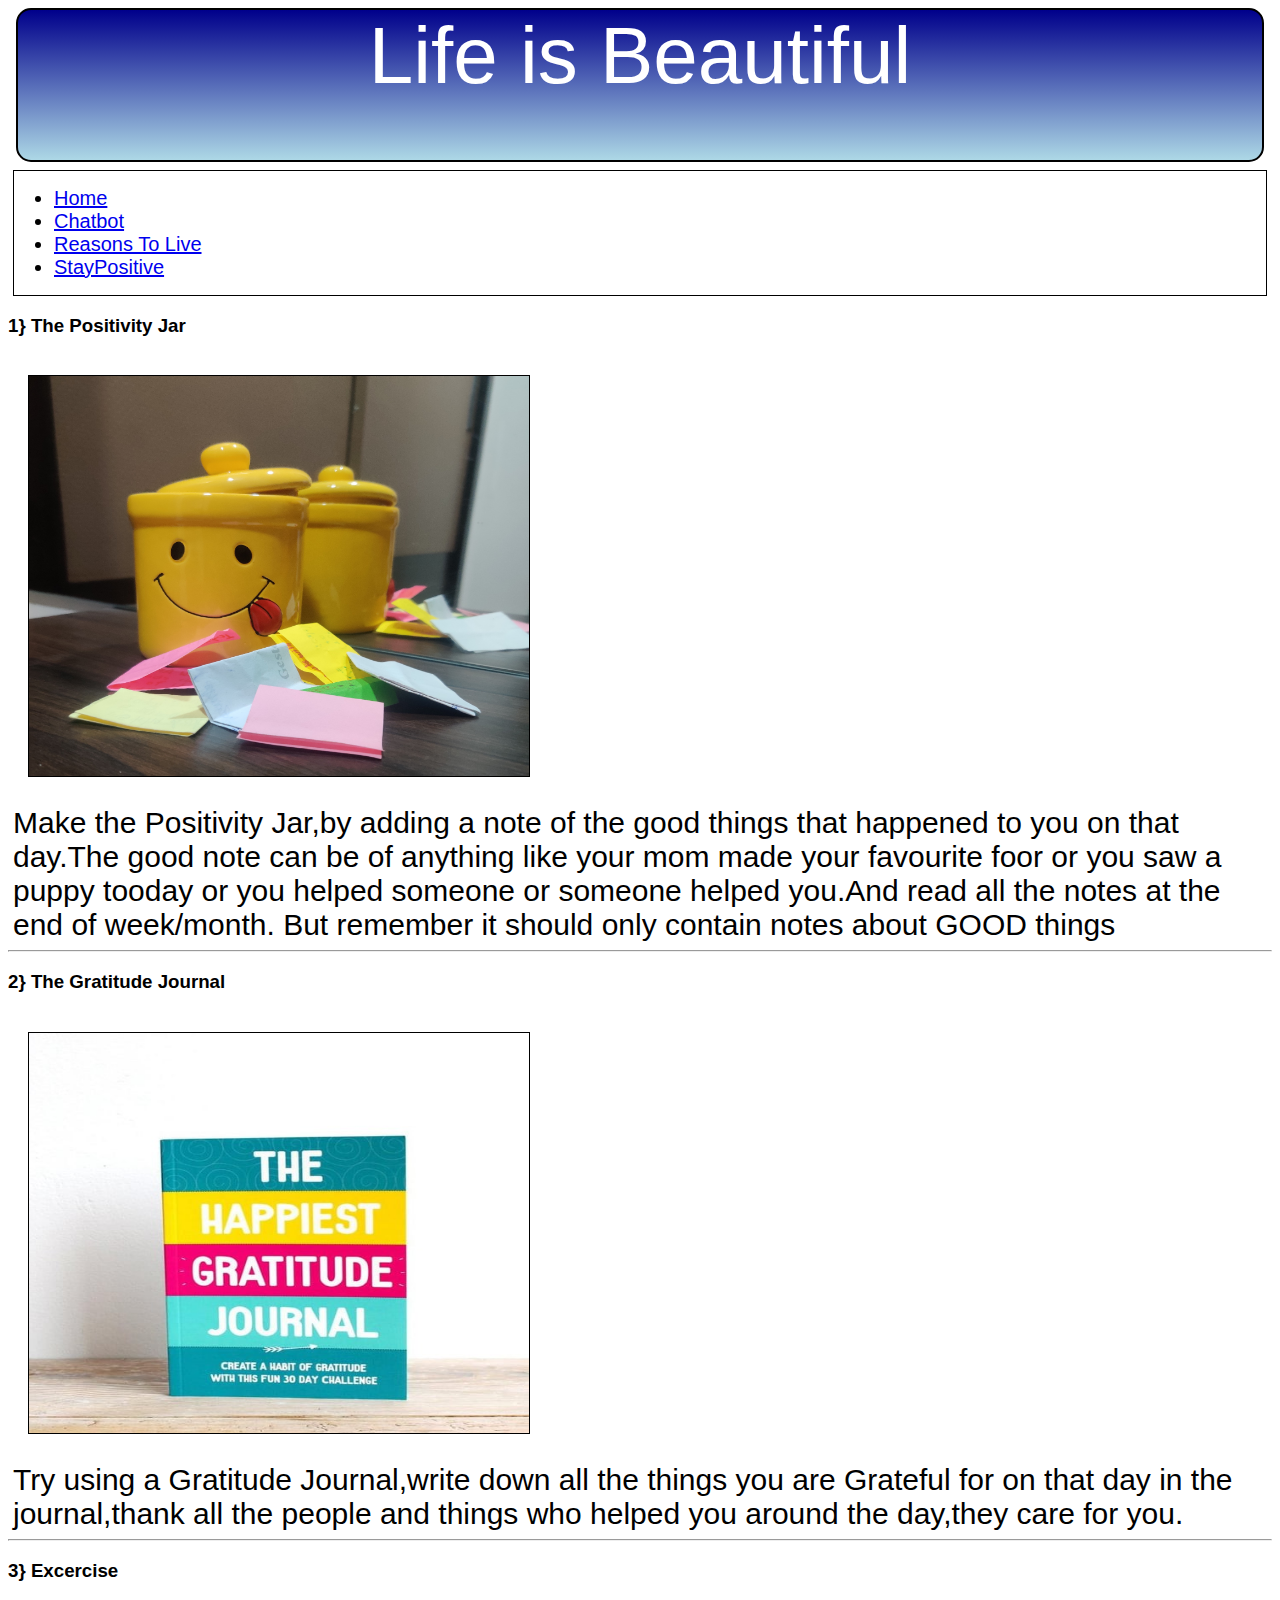
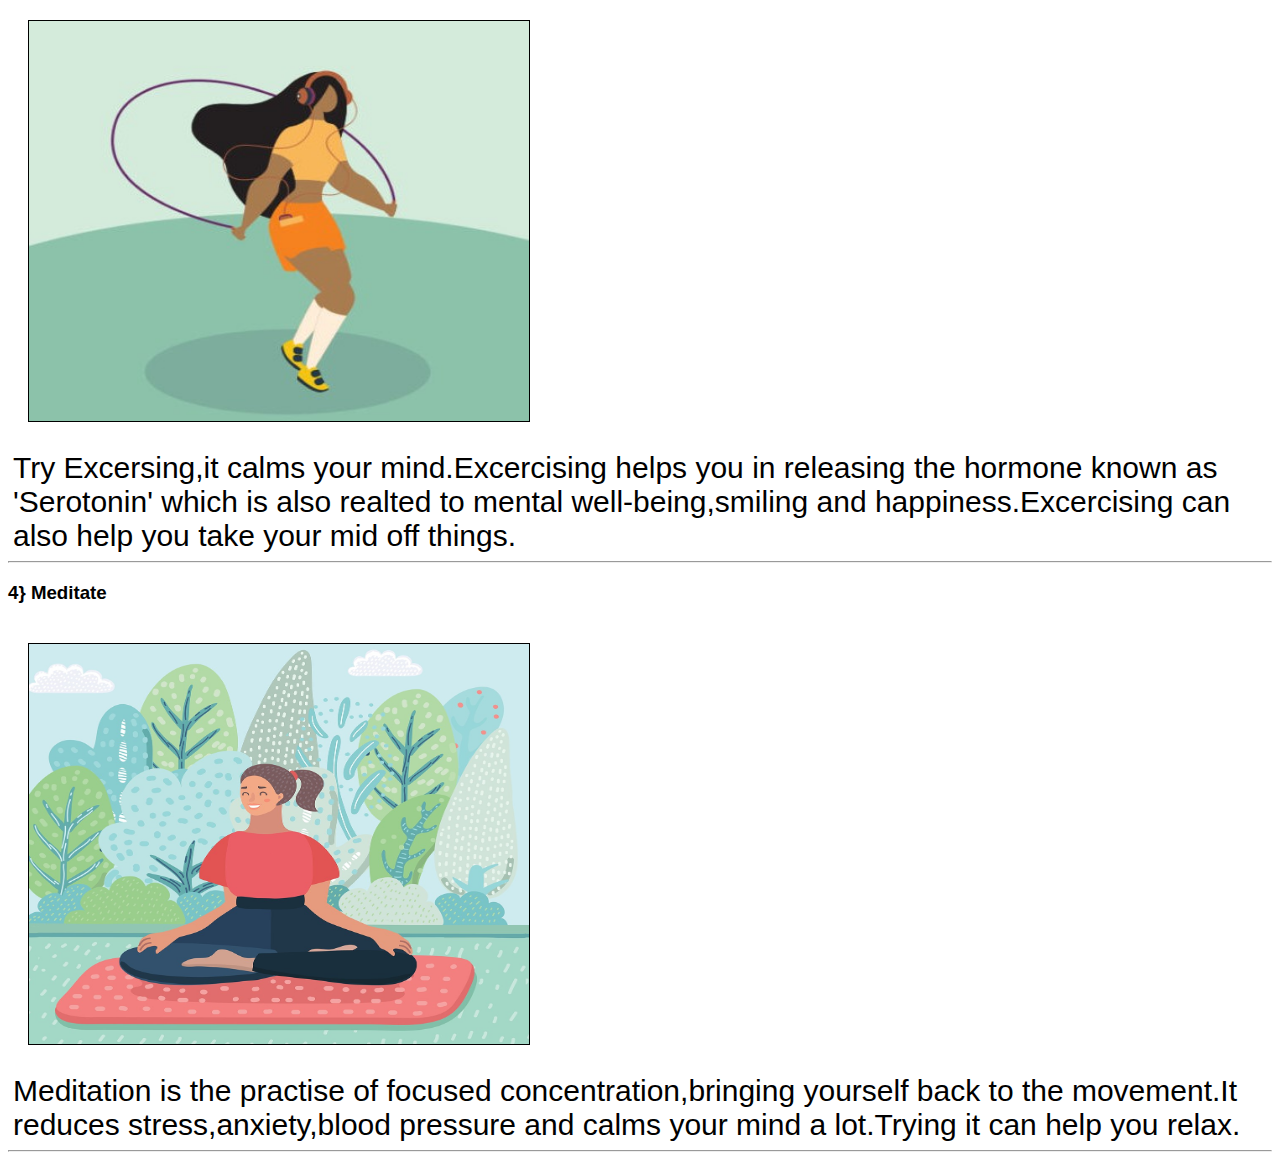
<file: Final_Project/StayPositive.html>
<!DOCTYPE html>
    <head>
        <meta name="viewport" content="width=device-width, initial-scale=1">
        <link href="https://cdn.jsdelivr.net/npm/bootstrap@5.0.0-beta1/dist/css/bootstrap.min.css" rel="stylesheet" integrity="sha384-giJF6kkoqNQ00vy+HMDP7azOuL0xtbfIcaT9wjKHr8RbDVddVHyTfAAsrekwKmP1" crossorigin="anonymous">
        <link rel="stylesheet" href="https://pro.fontawesome.com/releases/v5.10.0/css/all.css" integrity="sha384-AYmEC3Yw5cVb3ZcuHtOA93w35dYTsvhLPVnYs9eStHfGJvOvKxVfELGroGkvsg+p" crossorigin="anonymous"/>
        <link rel="stylesheet" href="styles.css">
        <link rel="icon" type="image/png" href="favicon.png"/>
    </head>
    <body>
        <div id="head">Life is Beautiful</div>
        <div class="row a">
            <ul class="nav">
                <li class="nav-item col-lg-3 col-md-6 col-xs-12 col-sm-12">
                <a class="nav-link active" aria-current="page" href="index.html">Home</a>
                </li>
                <li class="nav-item col-lg-3 col-md-6 col-xs-12 col-sm-12">
                <a class="nav-link" href="chatbot.html">Chatbot</a>
                </li>
                <li class="nav-item col-lg-3 col-md-6 col-xs-12 col-sm-12">
                <a class="nav-link" href="reasonstolive.html">Reasons To Live</a>
                </li>
                <li class="nav-item col-lg-3 col-md-6 col-xs-12 col-sm-12 ">
                <a class="nav-link" href="StayPositive.html">StayPositive</a>
                </li>
            </ul>
        </div>

        <div class="row" >
            <h3>1} The Positivity Jar</h3>
                <img class="col-lg-6 col-sm-12" src="happyjar.jpg" id="positivepic">
                <div class="col-lg-6 col-sm-12" id="positivetext">Make the Positivity Jar,by adding a note of the good things that happened
                    to you on that day.The good note can be of anything like your 
                    mom made your favourite foor or you saw a puppy
                    tooday or you helped someone or someone helped you.And read all the notes at the end of week/month.
                    But remember it should only contain notes about GOOD things 
                </div>
        </div>
        <hr>
        <div class="row">
            <h3>2} The Gratitude Journal</h3>
            <img class="col-lg-6 col-sm-12" src="Happiest-Gratitude-Journal.jpg" id="positivepic">
            <div class="col-lg-6 col-sm-12" id="positivetext">Try using a Gratitude Journal,write down all the things you are Grateful for on that day in the journal,thank all the people and things who helped you around the day,they care for you.</div>
        </div>
        <hr>
        <div class="row">
            <h3>3} Excercise</h3>
            <img class="col-lg-6 col-sm-12" src="excercisee.jpg" id="positivepic">
            <div class="col-lg-6 col-sm-12" id="positivetext">Try Excersing,it calms your mind.Excercising helps you in releasing the hormone known as 'Serotonin' which is also realted to mental well-being,smiling and happiness.Excercising can also help you take your mid off things.</div>
        </div>
        <hr>
        <div class="row">
            <h3>4} Meditate</h3>
            <img class="col-lg-6 col-sm-12" src="meditation.jpg" id="positivepic">
            <div class="col-lg-6 col-sm-12" id="positivetext">Meditation is the practise of focused concentration,bringing yourself back to the movement.It reduces stress,anxiety,blood pressure and calms your mind a lot.Trying it can help you relax.</div>
        </div>
        <hr>
        <script src="https://code.jquery.com/jquery-3.2.1.slim.min.js" integrity="sha384-KJ3o2DKtIkvYIK3UENzmM7KCkRr/rE9/Qpg6aAZGJwFDMVNA/GpGFF93hXpG5KkN" crossorigin="anonymous"></script>
        <script src="https://cdnjs.cloudflare.com/ajax/libs/popper.js/1.12.9/umd/popper.min.js" integrity="sha384-ApNbgh9B+Y1QKtv3Rn7W3mgPxhU9K/ScQsAP7hUibX39j7fakFPskvXusvfa0b4Q" crossorigin="anonymous"></script>
        <script src="https://maxcdn.bootstrapcdn.com/bootstrap/4.0.0/js/bootstrap.min.js" integrity="sha384-JZR6Spejh4U02d8jOt6vLEHfe/JQGiRRSQQxSfFWpi1MquVdAyjUar5+76PVCmYl" crossorigin="anonymous"></script>
        <script src="index.js"></script>
    </body>
</html>
</file>
<file: Final_Project/styles.css>
#head{
    margin:8px;
    height:150px;
    border:2px solid black;
    font-size:80px;
    text-align: center;
    background-image: linear-gradient(darkblue,lightblue);
    font-family: 'Franklin Gothic Medium', 'Arial Narrow', Arial, sans-serif;
    border-radius: 15px;
    color:white;
}

.a{
    border:1px solid black;
    margin:8px;

}

.nav-item{
    font-size:20px;
    font-family:'Franklin Gothic Medium', 'Arial Narrow', Arial, sans-serif;
}

#image1{
    margin:8px;
    height:4s00px;
}

#starting-text{
    font-size:35px;
    font-family:'Franklin Gothic Medium', 'Arial Narrow', Arial, sans-serif;
    color:black;
    margin:8px;
}

#chatbot{
    margin:8px;
    margin-top:15px;
}

#submit{
    border:1px solid black;
    margin-left:8px;
    cursor: pointer;
    border-radius: 5px;
}

#note{
    font-size:20px;
    margin:8px;
    font-family: 'Franklin Gothic Medium', 'Arial Narrow', Arial, sans-serif;
}

.a{
    list-style-type:none;
    border:1px solid black;
    margin:5px;
    
}

.question{
    background-color:rgb(163, 149, 243);
    font-size:25px;
}

.reply{
    background-color: rgb(118, 97, 238);
    font-size:25px;
}

.option{
    margin:5px;
    margin-left:5px;
}

#positivepic{
    height:400px;
    width:500px;
    margin:20px;
    border:1px solid black;
    padding: 0px;
}

#positivetext{
    margin:5px;
    font-family: 'Franklin Gothic Medium', 'Arial Narrow', Arial, sans-serif;
    font-size:30px;
   
}
h3{
    font-family: 'Franklin Gothic Medium', 'Arial Narrow', Arial, sans-serif;
}

#options{
    font-size:20px;
    font-family: 'Franklin Gothic Medium', 'Arial Narrow', Arial, sans-serif;
}



#nexthead{
    font-family: 'Franklin Gothic Medium', 'Arial Narrow', Arial, sans-serif;
    margin:8px;
    color:rgb(141, 11, 11);
}

.emoji{
    color: rgb(209, 27, 226);
    align-items: center;
    cursor: pointer;
}
.itext{
    color:black;
    font-size:25px;
   text-align: center;
}
.feel{
    font-family: 'Franklin Gothic Medium', 'Arial Narrow', Arial, sans-serif;
    text-align: center;
    font-size:45px;
}
#click{
    text-align: center;
    font-size:20px;
}
</file>
